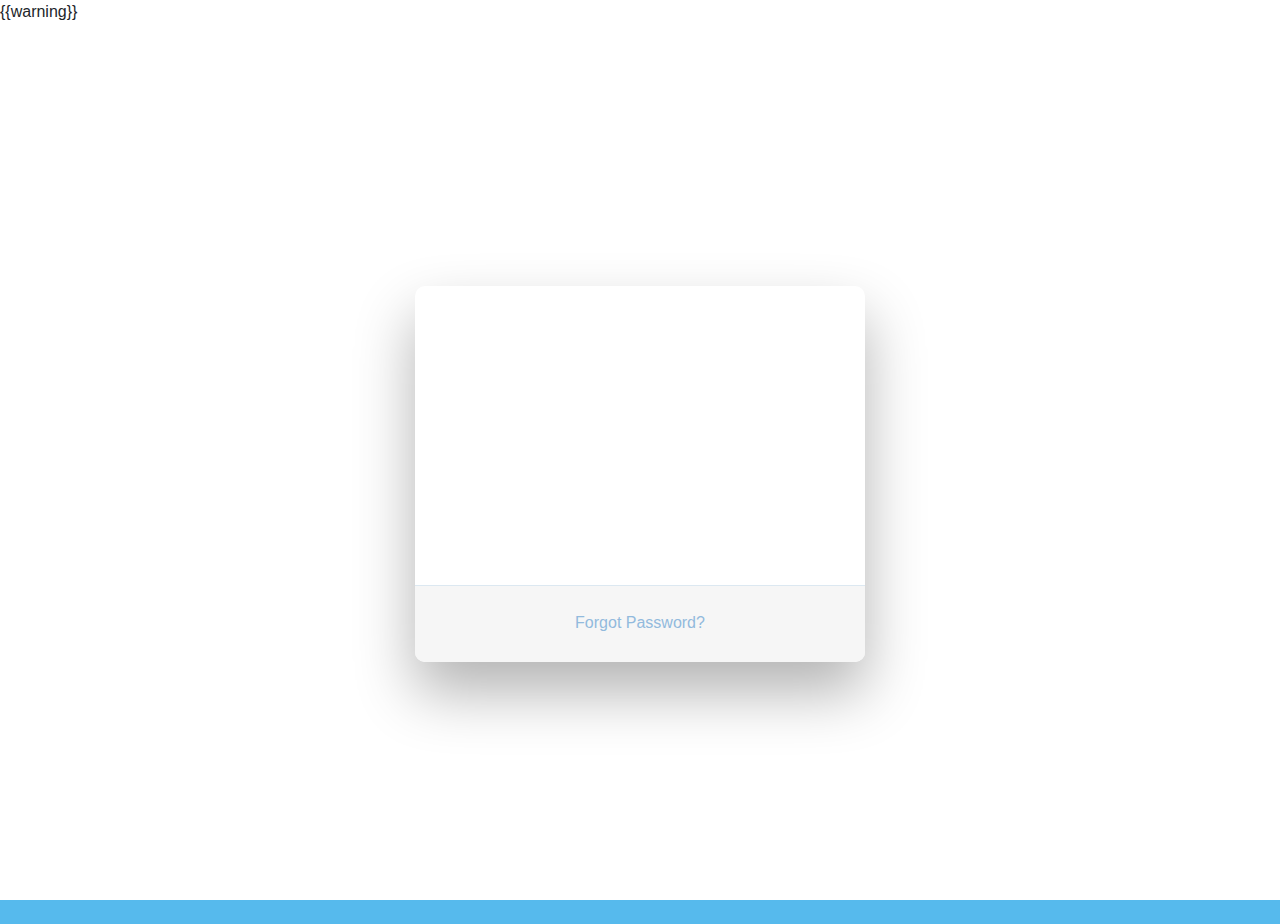
<file: templates/login.html>
<!DOCTYPE html>
<html lang="en">
<head>
    <meta charset="UTF-8">
    <meta name="viewport" content="width=device-width, initial-scale=1.0">
    <title>Document</title>
</head>
<body>
    <link href="//maxcdn.bootstrapcdn.com/bootstrap/4.0.0/css/bootstrap.min.css" rel="stylesheet" id="bootstrap-css">
<script src="//maxcdn.bootstrapcdn.com/bootstrap/4.0.0/js/bootstrap.min.js"></script>
<script src="//cdnjs.cloudflare.com/ajax/libs/jquery/3.2.1/jquery.min.js"></script>
<!------ Include the above in your HEAD tag ---------->
{{warning}}
<div class="wrapper fadeInDown">
  <div id="formContent">
    <!-- Tabs Titles -->

    <!-- Icon -->
    <div class="fadeIn first">
      <!-- <img src="http://danielzawadzki.com/codepen/01/icon.svg" id="icon" alt="User Icon" /> -->
      <h2>Login</h2>
    </div>

    <!-- Login Form -->
    <form method="POST" action="/login">
      <input type="text" id="login" class="fadeIn second" name="login" placeholder="login">
      <input type="text" id="password" class="fadeIn third" name="password" placeholder="password">
      <input type="submit" class="fadeIn fourth" value="Log In">
    </form>

    <!-- Remind Passowrd -->
    <div id="formFooter">
      <a class="underlineHover" href="#">Forgot Password? </a>
      <!-- идите нафиг! -->
    </div>

  </div>
</div>
<style>
    /* BASIC */
    
    html {
      background-color: #56baed;
    }
    
    body {
      font-family: "Poppins", sans-serif;
      height: 100vh;
    }
    
    a {
      color: #92badd;
      display:inline-block;
      text-decoration: none;
      font-weight: 400;
    }
    
    h2 {
      text-align: center;
      font-size: 16px;
      font-weight: 600;
      text-transform: uppercase;
      display:inline-block;
      margin: 40px 8px 10px 8px; 
      color: #cccccc;
    }
    
    
    
    /* STRUCTURE */
    
    .wrapper {
      display: flex;
      align-items: center;
      flex-direction: column; 
      justify-content: center;
      width: 100%;
      min-height: 100%;
      padding: 20px;
    }
    
    #formContent {
      -webkit-border-radius: 10px 10px 10px 10px;
      border-radius: 10px 10px 10px 10px;
      background: #fff;
      padding: 30px;
      width: 90%;
      max-width: 450px;
      position: relative;
      padding: 0px;
      -webkit-box-shadow: 0 30px 60px 0 rgba(0,0,0,0.3);
      box-shadow: 0 30px 60px 0 rgba(0,0,0,0.3);
      text-align: center;
    }
    
    #formFooter {
      background-color: #f6f6f6;
      border-top: 1px solid #dce8f1;
      padding: 25px;
      text-align: center;
      -webkit-border-radius: 0 0 10px 10px;
      border-radius: 0 0 10px 10px;
    }
    
    
    
    /* TABS */
    
    h2.inactive {
      color: #cccccc;
    }
    
    h2.active {
      color: #0d0d0d;
      border-bottom: 2px solid #5fbae9;
    }
    
    
    
    /* FORM TYPOGRAPHY*/
    
    input[type=button], input[type=submit], input[type=reset]  {
      background-color: #56baed;
      border: none;
      color: white;
      padding: 15px 80px;
      text-align: center;
      text-decoration: none;
      display: inline-block;
      text-transform: uppercase;
      font-size: 13px;
      -webkit-box-shadow: 0 10px 30px 0 rgba(95,186,233,0.4);
      box-shadow: 0 10px 30px 0 rgba(95,186,233,0.4);
      -webkit-border-radius: 5px 5px 5px 5px;
      border-radius: 5px 5px 5px 5px;
      margin: 5px 20px 40px 20px;
      -webkit-transition: all 0.3s ease-in-out;
      -moz-transition: all 0.3s ease-in-out;
      -ms-transition: all 0.3s ease-in-out;
      -o-transition: all 0.3s ease-in-out;
      transition: all 0.3s ease-in-out;
    }
    
    input[type=button]:hover, input[type=submit]:hover, input[type=reset]:hover  {
      background-color: #39ace7;
    }
    
    input[type=button]:active, input[type=submit]:active, input[type=reset]:active  {
      -moz-transform: scale(0.95);
      -webkit-transform: scale(0.95);
      -o-transform: scale(0.95);
      -ms-transform: scale(0.95);
      transform: scale(0.95);
    }
    
    input[type=text] {
      background-color: #f6f6f6;
      border: none;
      color: #0d0d0d;
      padding: 15px 32px;
      text-align: center;
      text-decoration: none;
      display: inline-block;
      font-size: 16px;
      margin: 5px;
      width: 85%;
      border: 2px solid #f6f6f6;
      -webkit-transition: all 0.5s ease-in-out;
      -moz-transition: all 0.5s ease-in-out;
      -ms-transition: all 0.5s ease-in-out;
      -o-transition: all 0.5s ease-in-out;
      transition: all 0.5s ease-in-out;
      -webkit-border-radius: 5px 5px 5px 5px;
      border-radius: 5px 5px 5px 5px;
    }
    
    input[type=text]:focus {
      background-color: #fff;
      border-bottom: 2px solid #5fbae9;
    }
    
    input[type=text]:placeholder {
      color: #cccccc;
    }
    
    
    
    /* ANIMATIONS */
    
    /* Simple CSS3 Fade-in-down Animation */
    .fadeInDown {
      -webkit-animation-name: fadeInDown;
      animation-name: fadeInDown;
      -webkit-animation-duration: 1s;
      animation-duration: 1s;
      -webkit-animation-fill-mode: both;
      animation-fill-mode: both;
    }
    
    @-webkit-keyframes fadeInDown {
      0% {
        opacity: 0;
        -webkit-transform: translate3d(0, -100%, 0);
        transform: translate3d(0, -100%, 0);
      }
      100% {
        opacity: 1;
        -webkit-transform: none;
        transform: none;
      }
    }
    
    @keyframes fadeInDown {
      0% {
        opacity: 0;
        -webkit-transform: translate3d(0, -100%, 0);
        transform: translate3d(0, -100%, 0);
      }
      100% {
        opacity: 1;
        -webkit-transform: none;
        transform: none;
      }
    }
    
    /* Simple CSS3 Fade-in Animation */
    @-webkit-keyframes fadeIn { from { opacity:0; } to { opacity:1; } }
    @-moz-keyframes fadeIn { from { opacity:0; } to { opacity:1; } }
    @keyframes fadeIn { from { opacity:0; } to { opacity:1; } }
    
    .fadeIn {
      opacity:0;
      -webkit-animation:fadeIn ease-in 1;
      -moz-animation:fadeIn ease-in 1;
      animation:fadeIn ease-in 1;
    
      -webkit-animation-fill-mode:forwards;
      -moz-animation-fill-mode:forwards;
      animation-fill-mode:forwards;
    
      -webkit-animation-duration:1s;
      -moz-animation-duration:1s;
      animation-duration:1s;
    }
    
    .fadeIn.first {
      -webkit-animation-delay: 0.4s;
      -moz-animation-delay: 0.4s;
      animation-delay: 0.4s;
    }
    
    .fadeIn.second {
      -webkit-animation-delay: 0.6s;
      -moz-animation-delay: 0.6s;
      animation-delay: 0.6s;
    }
    
    .fadeIn.third {
      -webkit-animation-delay: 0.8s;
      -moz-animation-delay: 0.8s;
      animation-delay: 0.8s;
    }
    
    .fadeIn.fourth {
      -webkit-animation-delay: 1s;
      -moz-animation-delay: 1s;
      animation-delay: 1s;
    }
    
    /* Simple CSS3 Fade-in Animation */
    .underlineHover:after {
      display: block;
      left: 0;
      bottom: -10px;
      width: 0;
      height: 2px;
      background-color: #56baed;
      content: "";
      transition: width 0.2s;
    }
    
    .underlineHover:hover {
      color: #0d0d0d;
    }
    
    .underlineHover:hover:after{
      width: 100%;
    }
    
    
    
    /* OTHERS */
    
    *:focus {
        outline: none;
    } 
    
    #icon {
      width:60%;
    }
    </style>
</body>
</html>
</file>
